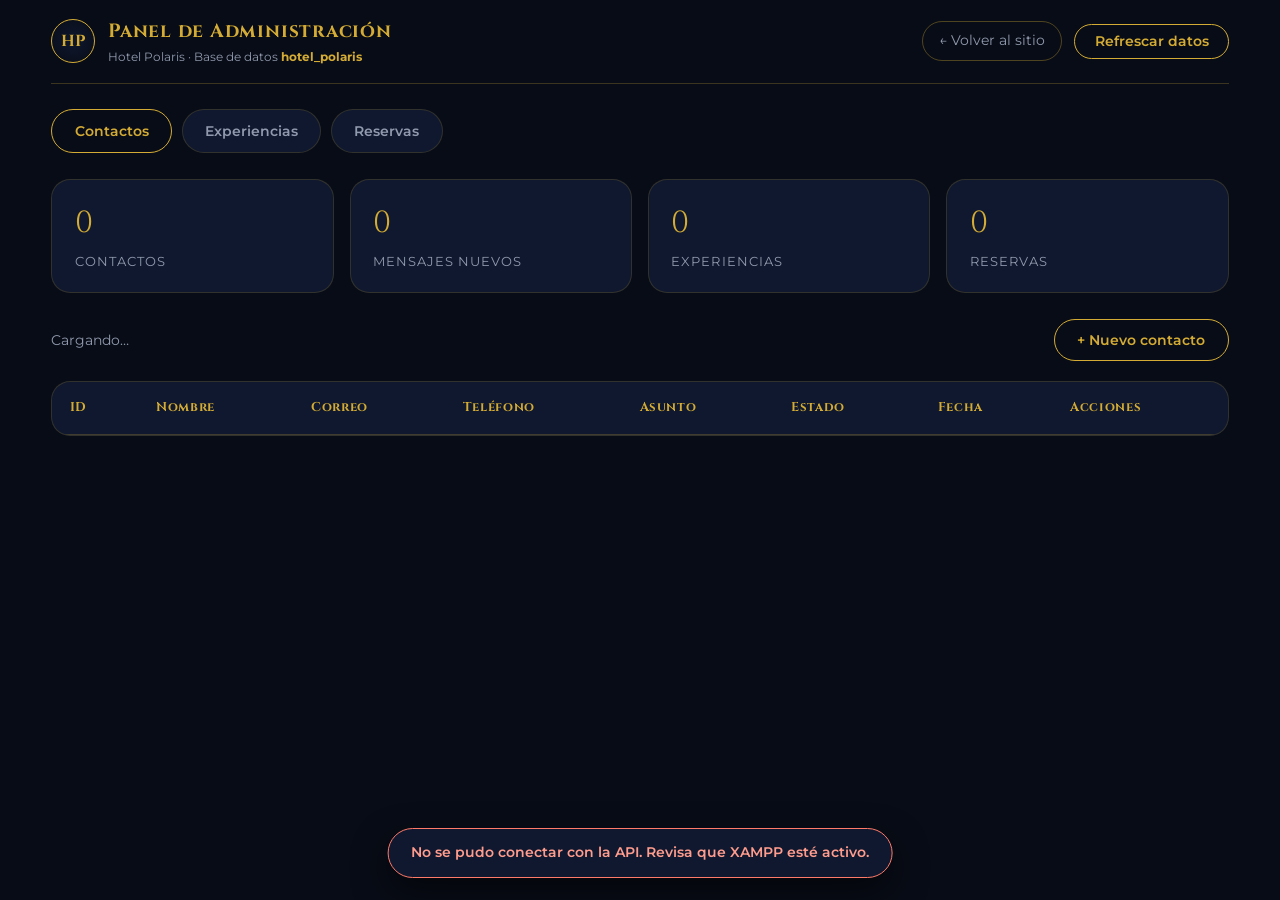
<file: admin/index.html>
<!DOCTYPE html>
<html lang="es">
<head>
    <meta charset="UTF-8">
    <meta name="viewport" content="width=device-width, initial-scale=1.0">
    <title>Hotel Polaris — Panel de Administración</title>
    <meta name="description" content="Panel de administración de Hotel Polaris: gestiona contactos, experiencias y reservas.">
    <link rel="preconnect" href="https://fonts.googleapis.com">
    <link rel="preconnect" href="https://fonts.gstatic.com" crossorigin>
    <link href="https://fonts.googleapis.com/css2?family=Cinzel:wght@500;700&family=Montserrat:wght@300;400;600&display=swap" rel="stylesheet">
    <style>
        /* ============================================================
           HOTEL POLARIS — Panel de Administración
           Misma estética del micrositio: azul noche profundo + dorado
           Cinzel (display) + Montserrat (cuerpo)
           ============================================================ */
        :root {
            --bg: 224 46% 6%;
            --surface: 223 51% 12%;
            --text: 220 30% 96%;
            --muted: 220 15% 62%;
            --stroke: 45 62% 49% / 0.18;
            --gold: 45 65% 52%;
            --font-body: 'Montserrat', sans-serif;
            --font-display: 'Cinzel', serif;
        }

        * { margin: 0; padding: 0; box-sizing: border-box; }

        body {
            background: hsl(var(--bg));
            color: hsl(var(--text));
            font-family: var(--font-body);
            line-height: 1.6;
            -webkit-font-smoothing: antialiased;
            min-height: 100vh;
        }

        .container { width: 92%; max-width: 1200px; margin: 0 auto; }

        /* ---------- Barra superior ---------- */
        .admin-bar {
            display: flex;
            align-items: center;
            justify-content: space-between;
            gap: 1rem;
            padding: 1rem 0;
            border-bottom: 1px solid hsl(var(--gold) / 0.25);
            flex-wrap: wrap;
        }

        .admin-brand { display: flex; align-items: center; gap: 0.8rem; }
        .logo-ring {
            width: 44px; height: 44px; border-radius: 50%;
            display: grid; place-items: center; flex: 0 0 auto;
            border: 1px solid hsl(var(--gold));
            background: radial-gradient(circle, hsl(var(--surface)) 0%, hsl(var(--bg)) 100%);
            color: hsl(var(--gold));
            font-family: var(--font-display);
            font-weight: 700;
            text-decoration: none;
        }
        .admin-brand h1 {
            font-family: var(--font-display);
            font-size: 1.2rem;
            color: hsl(var(--gold));
            letter-spacing: 0.04em;
        }
        .admin-brand p { font-size: 0.78rem; color: hsl(var(--muted)); }

        .admin-links { display: flex; gap: 0.8rem; align-items: center; flex-wrap: wrap; }
        .link-volver {
            color: hsl(var(--muted));
            text-decoration: none;
            font-size: 0.85rem;
            border: 1px solid hsl(var(--gold) / 0.35);
            padding: 0.5rem 1rem;
            border-radius: 9999px;
            transition: all 0.3s ease;
        }
        .link-volver:hover { color: hsl(var(--gold)); border-color: hsl(var(--gold)); }

        .btn-estado {
            background: transparent;
            color: hsl(var(--gold));
            border: 1px solid hsl(var(--gold));
            padding: 0.55rem 1.2rem;
            border-radius: 9999px;
            font-family: var(--font-body);
            font-weight: 600;
            font-size: 0.85rem;
            cursor: pointer;
            transition: all 0.3s ease;
        }
        .btn-estado:hover { background: hsl(var(--gold)); color: hsl(var(--bg)); }

        /* ---------- Pestañas ---------- */
        .tabs {
            display: flex;
            gap: 0.6rem;
            margin: 1.6rem 0;
            flex-wrap: wrap;
        }
        .tab {
            background: hsl(var(--surface));
            border: 1px solid hsl(var(--stroke));
            color: hsl(var(--muted));
            padding: 0.75rem 1.4rem;
            border-radius: 9999px;
            font-family: var(--font-body);
            font-size: 0.9rem;
            font-weight: 600;
            cursor: pointer;
            transition: all 0.3s ease;
        }
        .tab:hover { color: hsl(var(--gold)); border-color: hsl(var(--gold) / 0.5); }
        .tab.activo {
            background: transparent;
            color: hsl(var(--gold));
            border-color: hsl(var(--gold));
        }

        /* ---------- Comandos ---------- */
        .toolbar {
            display: flex;
            justify-content: space-between;
            align-items: center;
            gap: 1rem;
            flex-wrap: wrap;
            margin-bottom: 1.2rem;
        }
        .contador { color: hsl(var(--muted)); font-size: 0.9rem; }
        .contador b { color: hsl(var(--gold)); }

        .btn-crear {
            display: inline-flex;
            align-items: center;
            gap: 0.5rem;
            background: transparent;
            color: hsl(var(--gold));
            border: 1px solid hsl(var(--gold));
            padding: 0.7rem 1.4rem;
            border-radius: 9999px;
            font-family: var(--font-body);
            font-weight: 600;
            font-size: 0.9rem;
            cursor: pointer;
            transition: all 0.3s ease;
        }
        .btn-crear:hover { background: hsl(var(--gold)); color: hsl(var(--bg)); }

        /* ---------- Resumen (cards superiores) ---------- */
        .resumen-grid {
            display: grid;
            grid-template-columns: repeat(auto-fit, minmax(200px, 1fr));
            gap: 1rem;
            margin-bottom: 1.6rem;
        }
        .resumen-card {
            background: hsl(var(--surface));
            border: 1px solid hsl(var(--stroke));
            border-radius: 1.2rem;
            padding: 1.2rem 1.4rem;
        }
        .resumen-card .num {
            font-family: var(--font-display);
            font-size: 1.9rem;
            color: hsl(var(--gold));
            display: block;
        }
        .resumen-card .lbl { font-size: 0.8rem; color: hsl(var(--muted)); text-transform: uppercase; letter-spacing: 0.08em; }

        /* ---------- Tablas ---------- */
        .panel-card {
            background: hsl(var(--surface));
            border: 1px solid hsl(var(--stroke));
            border-radius: 1.2rem;
            overflow: hidden;
            margin-bottom: 1.6rem;
        }
        .table-wrap { overflow-x: auto; }
        .tabla-crud { width: 100%; border-collapse: collapse; font-size: 0.88rem; }
        .tabla-crud th {
            text-align: left;
            font-family: var(--font-display);
            font-size: 0.8rem;
            color: hsl(var(--gold));
            padding: 1rem 1.1rem;
            border-bottom: 1px solid hsl(var(--gold) / 0.25);
            white-space: nowrap;
            letter-spacing: 0.05em;
        }
        .tabla-crud td {
            padding: 0.9rem 1.1rem;
            border-bottom: 1px solid hsl(var(--stroke));
            color: hsl(var(--text));
            vertical-align: middle;
        }
        .tabla-crud tr:hover td { background: hsl(var(--bg) / 0.45); }
        .tabla-crud .vacias { text-align: center; padding: 2.4rem 1rem; color: hsl(var(--muted)); }

        .celda-fecha { font-size: 0.78rem; color: hsl(var(--muted)); white-space: nowrap; }
        .badge {
            display: inline-block;
            padding: 0.28rem 0.7rem;
            border-radius: 9999px;
            font-size: 0.72rem;
            font-weight: 600;
            text-transform: uppercase;
            letter-spacing: 0.04em;
        }
        .badge-nuevo     { background: rgba(60, 130, 255, 0.15); color: #7ab2ff; border: 1px solid rgba(60,130,255,.4); }
        .badge-leido     { background: rgba(212, 175, 55, 0.12); color: hsl(var(--gold)); border: 1px solid hsl(var(--gold) / .4); }
        .badge-respondido{ background: rgba(57, 215, 130, 0.14); color: #49e08a; border: 1px solid rgba(57,215,130,.4); }
        .badge-archivado { background: rgba(160, 170, 191, 0.12); color: hsl(var(--muted)); border: 1px solid hsl(var(--muted) / .4); }
        .badge-pendiente  { background: rgba(255, 176, 60, 0.14); color: #ffb03c; border: 1px solid rgba(255,176,60,.45); }
        .badge-confirmada { background: rgba(57, 215, 130, 0.14); color: #49e08a; border: 1px solid rgba(57,215,130,.4); }
        .badge-cancelada  { background: rgba(255, 80, 60, 0.14); color: #ff7a69; border: 1px solid rgba(255,80,60,.45); }
        .badge-completada { background: rgba(120, 130, 255, 0.14); color: #9aa3ff; border: 1px solid rgba(120,130,255,.4); }
        .badge-activo     { background: rgba(57, 215, 130, 0.14); color: #49e08a; border: 1px solid rgba(57,215,130,.4); }
        .badge-inactivo   { background: rgba(255, 80, 60, 0.14); color: #ff7a69; border: 1px solid rgba(255,80,60,.45); }

        .mini-img { width: 90px; height: 60px; object-fit: cover; border-radius: 10px; border: 1px solid hsl(var(--stroke)); }
        .celda-acciones { white-space: nowrap; }
        .btn-icono {
            background: transparent;
            border: 1px solid hsl(var(--stroke));
            color: hsl(var(--muted));
            border-radius: 8px;
            padding: 0.4rem 0.65rem;
            margin-right: 0.3rem;
            cursor: pointer;
            font-size: 0.8rem;
            font-family: var(--font-body);
            transition: all 0.25s ease;
        }
        .btn-icono.ver:hover { color: hsl(var(--gold)); border-color: hsl(var(--gold)); }
        .btn-icono.editar:hover { color: #7ab2ff; border-color: #7ab2ff; }
        .btn-icono.borrar:hover { color: #ff7a69; border-color: #ff7a69; }

        /* ---------- Modal ---------- */
        .modal {
            position: fixed; inset: 0; z-index: 100;
            display: none;
            align-items: center; justify-content: center;
            padding: 1.2rem;
            background: hsla(224, 50%, 4%, 0.78);
            backdrop-filter: blur(4px);
        }
        .modal.abierto { display: flex; }
        .modal-caja {
            background: hsl(var(--surface));
            border: 1px solid hsl(var(--gold) / 0.35);
            border-radius: 1.4rem;
            width: min(640px, 100%);
            max-height: 92vh;
            overflow-y: auto;
            padding: 1.8rem;
            box-shadow: 0 30px 70px rgba(0, 0, 0, 0.55);
            animation: modalIn 0.35s ease both;
        }
        @keyframes modalIn {
            from { opacity: 0; transform: translateY(18px) scale(0.98); }
            to   { opacity: 1; transform: none; }
        }
        .modal-cab {
            display: flex;
            justify-content: space-between;
            align-items: center;
            gap: 1rem;
            margin-bottom: 1.2rem;
        }
        .modal-cab h2 {
            font-family: var(--font-display);
            color: hsl(var(--gold));
            font-size: 1.25rem;
        }
        .modal-cerrar {
            background: transparent;
            border: 1px solid hsl(var(--stroke));
            color: hsl(var(--muted));
            border-radius: 50%;
            width: 34px; height: 34px;
            font-size: 1.1rem;
            cursor: pointer;
            transition: all 0.25s ease;
        }
        .modal-cerrar:hover { color: #ff7a69; border-color: #ff7a69; }

        .form-grid { display: grid; grid-template-columns: 1fr 1fr; gap: 1rem; }
        .form-grid .span-2 { grid-column: 1 / -1; }
        .campo { display: flex; flex-direction: column; gap: 0.35rem; }
        .campo label {
            font-size: 0.8rem;
            font-weight: 600;
            color: hsl(var(--gold));
        }
        .campo input,
        .campo select,
        .campo textarea {
            padding: 0.7rem 0.9rem;
            background: hsl(var(--bg));
            border: 1px solid hsl(var(--gold) / 0.3);
            border-radius: 10px;
            color: hsl(var(--text));
            font-family: var(--font-body);
            font-size: 0.9rem;
            transition: border-color 0.3s ease, box-shadow 0.3s ease;
        }
        .campo input:focus, .campo select:focus, .campo textarea:focus {
            outline: none;
            border-color: hsl(var(--gold));
            box-shadow: 0 0 8px rgba(212, 175, 55, 0.3);
        }
        .campo select option { background: hsl(var(--bg)); color: hsl(var(--text)); }
        .campo textarea { resize: vertical; min-height: 100px; }

        .modal-pie {
            display: flex;
            justify-content: flex-end;
            gap: 0.8rem;
            margin-top: 1.4rem;
            flex-wrap: wrap;
        }
        .btn-secundario {
            background: transparent;
            border: 1px solid hsl(var(--stroke));
            color: hsl(var(--muted));
            padding: 0.7rem 1.3rem;
            border-radius: 9999px;
            font-family: var(--font-body);
            font-weight: 600;
            font-size: 0.88rem;
            cursor: pointer;
            transition: all 0.3s ease;
        }
        .btn-secundario:hover { color: hsl(var(--text)); border-color: hsl(var(--text)); }
        .btn-primario {
            background: transparent;
            border: 1px solid hsl(var(--gold));
            color: hsl(var(--gold));
            padding: 0.7rem 1.5rem;
            border-radius: 9999px;
            font-family: var(--font-body);
            font-weight: 600;
            font-size: 0.88rem;
            cursor: pointer;
            transition: all 0.3s ease;
        }
        .btn-primario:hover { background: hsl(var(--gold)); color: hsl(var(--bg)); }

        /* ---------- Vista de detalle ---------- */
        .detalle-caja { max-width: 560px; }
        .detalle-grupo { margin-bottom: 1rem; }
        .detalle-grupo .det-tit { font-size: 0.75rem; text-transform: uppercase; letter-spacing: 0.08em; color: hsl(var(--muted)); }
        .detalle-grupo .det-val { font-size: 1rem; color: hsl(var(--text)); padding: 0.25rem 0 0.2rem; white-space: pre-line; }
        .detalle-grupo img { border-radius: 12px; border: 1px solid hsl(var(--stroke)); max-height: 200px; }

        /* ---------- Estado global ---------- */
        .toast {
            position: fixed;
            bottom: 1.4rem; left: 50%;
            transform: translateX(-50%) translateY(20px);
            background: hsl(var(--surface));
            border: 1px solid hsl(var(--gold) / 0.5);
            color: hsl(var(--text));
            padding: 0.8rem 1.4rem;
            border-radius: 9999px;
            font-size: 0.88rem;
            font-weight: 600;
            opacity: 0;
            pointer-events: none;
            transition: all 0.4s ease;
            z-index: 200;
            box-shadow: 0 14px 34px rgba(0, 0, 0, 0.5);
        }
        .toast.visible { opacity: 1; transform: translateX(-50%) translateY(0); }
        .toast.error { border-color: #ff7a69; color: #ff9c8d; }

        .cargando-overlay {
            position: fixed; inset: 0; z-index: 300;
            display: grid; place-items: center;
            background: hsla(224, 50%, 4%, 0.7);
            color: hsl(var(--gold));
            font-family: var(--font-display);
            letter-spacing: 0.1em;
        }

        @media (max-width: 640px) {
            .form-grid { grid-template-columns: 1fr; }
            .tabs { flex-direction: column; }
            .tab { text-align: center; }
            .admin-bar { justify-content: center; text-align: center; }
        }
    </style>
</head>
<body>

    <div class="container">

        <!-- Barra superior -->
        <header class="admin-bar">
            <div class="admin-brand">
                <a href="index.html" class="logo-ring" aria-label="Hotel Polaris">HP</a>
                <div>
                    <h1>Panel de Administración</h1>
                    <p>Hotel Polaris · Base de datos <b style="color:hsl(var(--gold))">hotel_polaris</b></p>
                </div>
            </div>
            <div class="admin-links">
                <a href="index.html" class="link-volver">← Volver al sitio</a>
                <button class="btn-estado" id="refrescarBtn" type="button">Refrescar datos</button>
            </div>
        </header>

        <!-- Pestañas -->
        <nav class="tabs" id="tabs">
            <button class="tab activo" data-tab="contactos" type="button">Contactos</button>
            <button class="tab" data-tab="experiencias" type="button">Experiencias</button>
            <button class="tab" data-tab="reservas" type="button">Reservas</button>
        </nav>

        <!-- Resumen -->
        <section class="resumen-grid" id="resumen">
            <div class="resumen-card"><span class="num" id="resumenContactos">0</span><span class="lbl">Contactos</span></div>
            <div class="resumen-card"><span class="num" id="resumenNuevos">0</span><span class="lbl">Mensajes nuevos</span></div>
            <div class="resumen-card"><span class="num" id="resumenExperiencias">0</span><span class="lbl">Experiencias</span></div>
            <div class="resumen-card"><span class="num" id="resumenReservas">0</span><span class="lbl">Reservas</span></div>
        </section>

        <!-- Panel CONTACTOS -->
        <section class="panel" id="panel-contactos">
            <div class="toolbar">
                <span class="contador" id="contadorContactos">Cargando…</span>
                <button class="btn-crear" data-crear="contacto" type="button">+ Nuevo contacto</button>
            </div>
            <div class="panel-card">
                <div class="table-wrap">
                    <table class="tabla-crud">
                        <thead>
                            <tr>
                                <th>ID</th>
                                <th>Nombre</th>
                                <th>Correo</th>
                                <th>Teléfono</th>
                                <th>Asunto</th>
                                <th>Estado</th>
                                <th>Fecha</th>
                                <th>Acciones</th>
                            </tr>
                        </thead>
                        <tbody id="tbody-contactos"></tbody>
                    </table>
                </div>
            </div>
        </section>

        <!-- Panel EXPERIENCIAS -->
        <section class="panel" id="panel-experiencias" hidden>
            <div class="toolbar">
                <span class="contador" id="contadorExperiencias">Cargando…</span>
                <button class="btn-crear" data-crear="experiencia" type="button">+ Nueva experiencia</button>
            </div>
            <div class="panel-card">
                <div class="table-wrap">
                    <table class="tabla-crud">
                        <thead>
                            <tr>
                                <th>ID</th>
                                <th>Imagen</th>
                                <th>Título</th>
                                <th>Precio</th>
                                <th>Estado</th>
                                <th>Acciones</th>
                            </tr>
                        </thead>
                        <tbody id="tbody-experiencias"></tbody>
                    </table>
                </div>
            </div>
        </section>

        <!-- Panel RESERVAS -->
        <section class="panel" id="panel-reservas" hidden>
            <div class="toolbar">
                <span class="contador" id="contadorReservas">Cargando…</span>
                <button class="btn-crear" data-crear="reserva" type="button">+ Nueva reserva</button>
            </div>
            <div class="panel-card">
                <div class="table-wrap">
                    <table class="tabla-crud">
                        <thead>
                            <tr>
                                <th>ID</th>
                                <th>Cliente</th>
                                <th>Llegada</th>
                                <th>Salida</th>
                                <th>Huéspedes</th>
                                <th>Habitación</th>
                                <th>Estado</th>
                                <th>Acciones</th>
                            </tr>
                        </thead>
                        <tbody id="tbody-reservas"></tbody>
                    </table>
                </div>
            </div>
        </section>
    </div>

    <!-- Modal genérico (formulario) -->
    <div class="modal" id="modal" role="dialog" aria-modal="true">
        <div class="modal-caja">
            <div class="modal-cab">
                <h2 id="modal-titulo">Título</h2>
                <button class="modal-cerrar" id="modalCerrar" type="button" aria-label="Cerrar">✕</button>
            </div>
            <form id="modal-form" class="form-grid"></form>
            <div class="modal-pie">
                <button class="btn-secundario" id="modalCancelar" type="button">Cancelar</button>
                <button class="btn-primario" id="modalGuardar" type="button">Guardar</button>
            </div>
        </div>
    </div>

    <!-- Toast de notificación -->
    <div class="toast" id="toast"></div>

    <script src="admin.js"></script>
</body>
</html>
</file>
